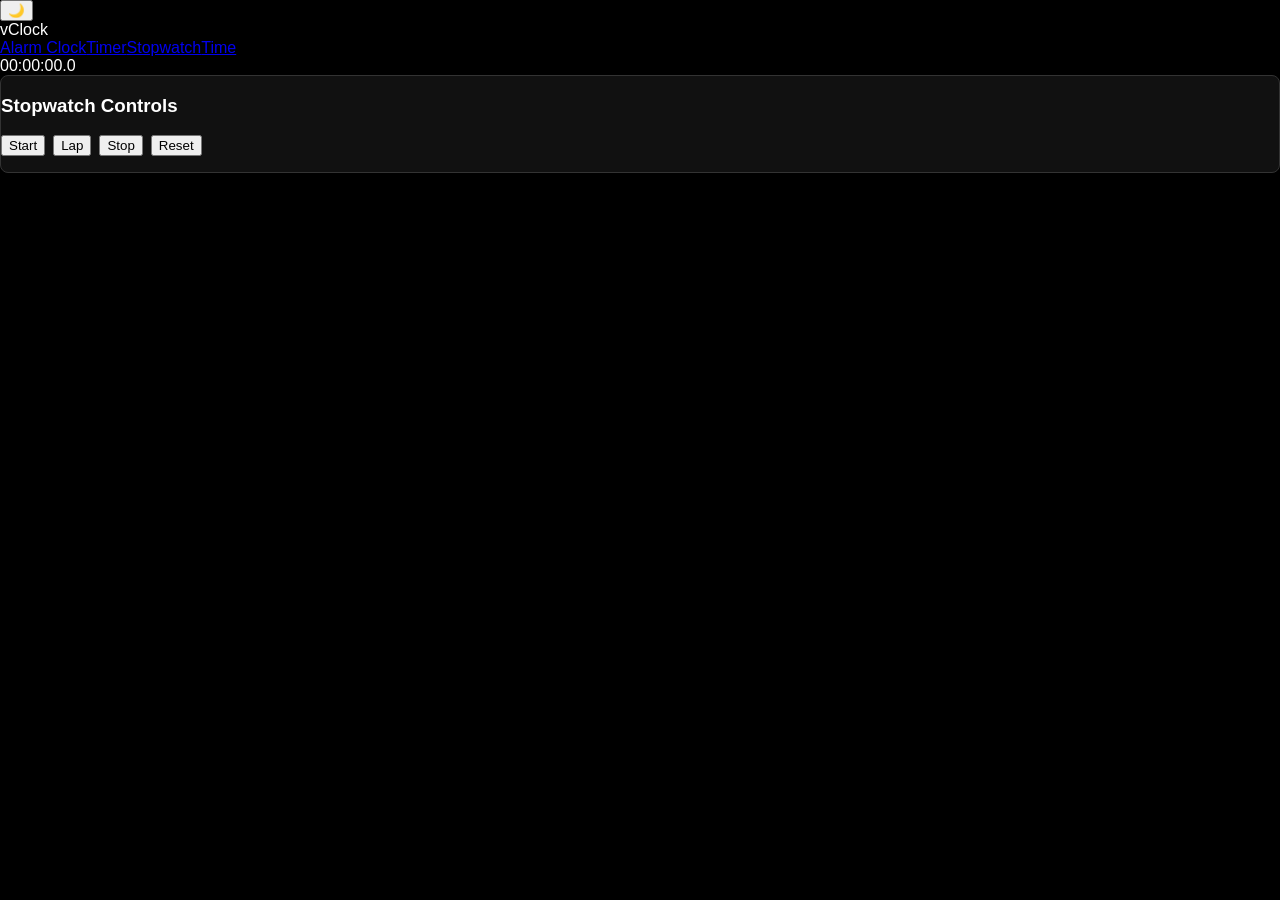
<file: stopwatch.html>
<!DOCTYPE html><html lang="en"><head><meta charset="utf-8"/><meta name="viewport" content="width=device-width, initial-scale=1"/><title>Stopwatch - vClock Clone</title><link rel="stylesheet" href="style.css"></head><body><header class="topbar"><div class="left"></div><div class="right"><button id="theme-toggle">🌙</button></div></header><aside class="sidebar"><div class="brand">vClock</div><nav class="nav"><a href="index.html" class="nav-item">Alarm Clock</a><a href="timer.html" class="nav-item">Timer</a><a href="stopwatch.html" class="nav-item active">Stopwatch</a><a href="time.html" class="nav-item">Time</a></nav></aside><main id="main"><div id="main-column"><div id="clock-container"><div id="clock-flat" class="stopwatch-display">00:00:00.0</div></div><section class="panel"><h3>Stopwatch Controls</h3><div style="display:flex;gap:8px;"><button id="start-stopwatch">Start</button><button id="lap-stopwatch">Lap</button><button id="stop-stopwatch">Stop</button><button id="reset-stopwatch">Reset</button></div><ul id="laps"></ul></section></div></main><script src="script.js"></script></body></html>
</file>
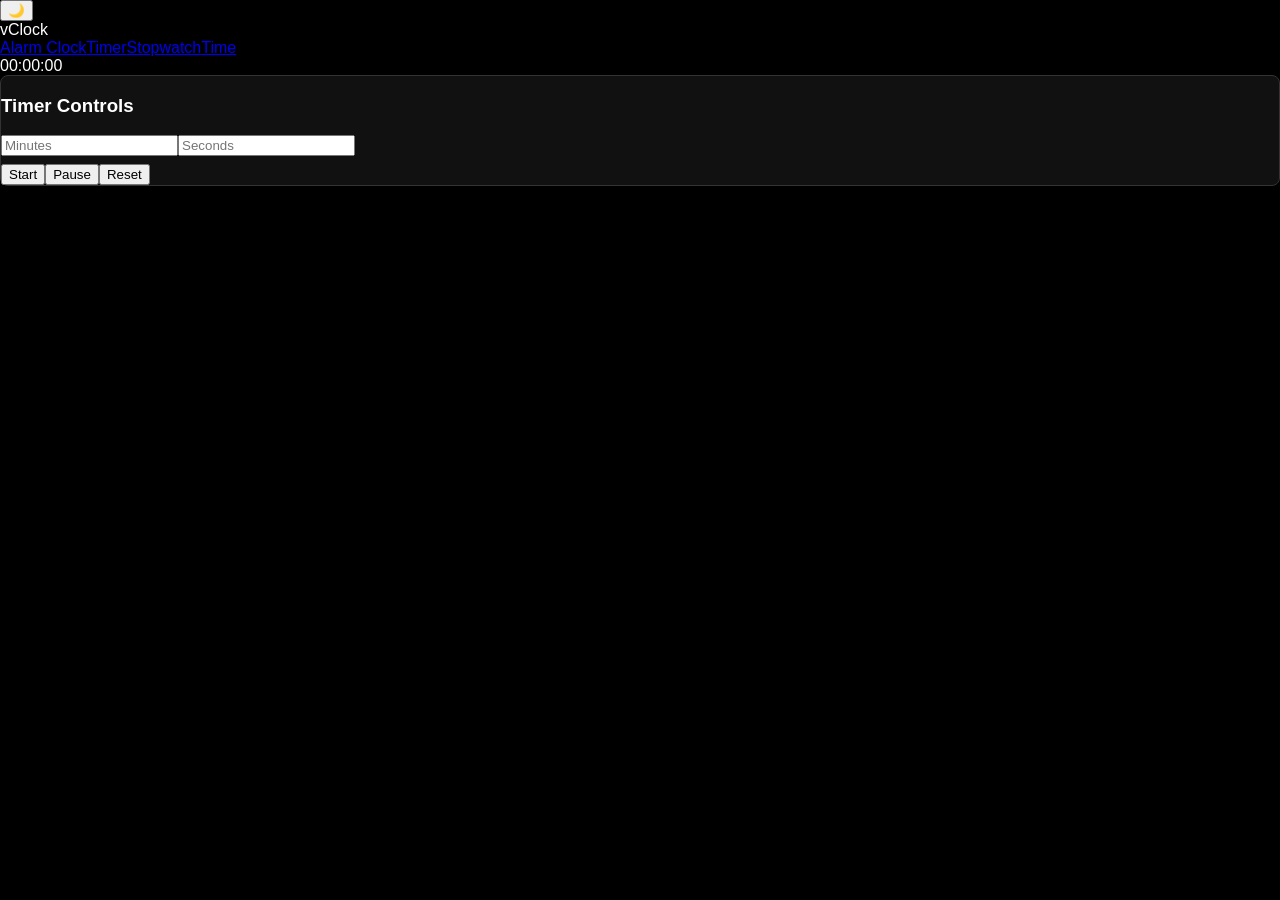
<file: timer.html>
<!DOCTYPE html><html lang="en"><head><meta charset="utf-8"/><meta name="viewport" content="width=device-width, initial-scale=1"/><title>Timer - vClock Clone</title><link rel="stylesheet" href="style.css"></head><body><header class="topbar"><div class="left"></div><div class="right"><button id="theme-toggle">🌙</button></div></header><aside class="sidebar"><div class="brand">vClock</div><nav class="nav"><a href="index.html" class="nav-item">Alarm Clock</a><a href="timer.html" class="nav-item active">Timer</a><a href="stopwatch.html" class="nav-item">Stopwatch</a><a href="time.html" class="nav-item">Time</a></nav></aside><main id="main"><div id="main-column"><div id="clock-container"><div id="clock-flat" class="timer-display">00:00:00</div></div><section class="panel"><h3>Timer Controls</h3><input type="number" id="timer-minutes" placeholder="Minutes"><input type="number" id="timer-seconds" placeholder="Seconds"><div style="margin-top:8px;"><button id="start-timer">Start</button><button id="pause-timer">Pause</button><button id="reset-timer">Reset</button></div></section></div></main><script src="script.js"></script></body></html>
</file>
<file: style.css>
/* style.css — Original vClock Clone */

/*!
 * vClock CSS — alarm, timer, and time styling
 * Copyright (c) Comfort Software Group
 * 
 * This file defines the structure and look of all vClock UI panels.
 */

html, body {
  height: 100%;
  width: 100%;
  margin: 0;
  padding: 0;
  font-family: "Segoe UI", Helvetica, Arial, sans-serif;
  background-color: #000;
  color: #fff;
}

.navbar-brand, .am-logo {
  background-repeat: no-repeat;
  background-position: center;
  background-size: contain;
}

.am-top-header {
  background-color: #1565c0;
  border: none;
  color: white;
}

.btn {
  border-radius: 4px;
  text-transform: none;
}

.btn-primary {
  background-color: #1976d2;
  border-color: #1976d2;
}

.btn-primary:hover {
  background-color: #0d47a1;
  border-color: #0d47a1;
}

.btn-default {
  background-color: #e0e0e0;
  color: #000;
}

.panel {
  background-color: #111;
  border: 1px solid #333;
  border-radius: 8px;
  margin-bottom: 20px;
  box-shadow: 0 0 8px rgba(0,0,0,0.4);
}

.panel-default .panel-heading {
  background-color: #222;
  color: #fff;
  font-weight: 600;
  padding: 10px 15px;
}

.panel-default .panel-body {
  padding: 15px;
}

#lbl-time {
  font-size: 90px;
  font-family: "Digital-7 Mono", monospace;
  letter-spacing: 2px;
}

.main-title {
  color: #42a5f5;
  font-size: 28px;
  font-weight: 600;
}

.digit {
  color: #fff;
}

.digit-text {
  color: #ccc;
  font-size: 20px;
}

.btn-space {
  margin: 5px;
}

#btn-full-screen, #btn-full-screen-exit {
  cursor: pointer;
  padding: 4px 6px;
}

#pnl-set-alarm {
  margin-top: 20px;
}

#pnl-alarm-time {
  font-size: 24px;
  margin-bottom: 10px;
}

#lbl-alarm-timer {
  font-size: 22px;
  color: #eee;
}

.modal {
  color: #000;
}

.am-footer {
  text-align: center;
  padding: 20px;
  font-size: 13px;
  color: #888;
}

.am-footer a {
  color: #90caf9;
  text-decoration: none;
}

.am-footer a:hover {
  text-decoration: underline;
}

/* Responsive */
@media screen and (max-width: 768px) {
  #lbl-time {
    font-size: 64px;
  }
}
</file>
